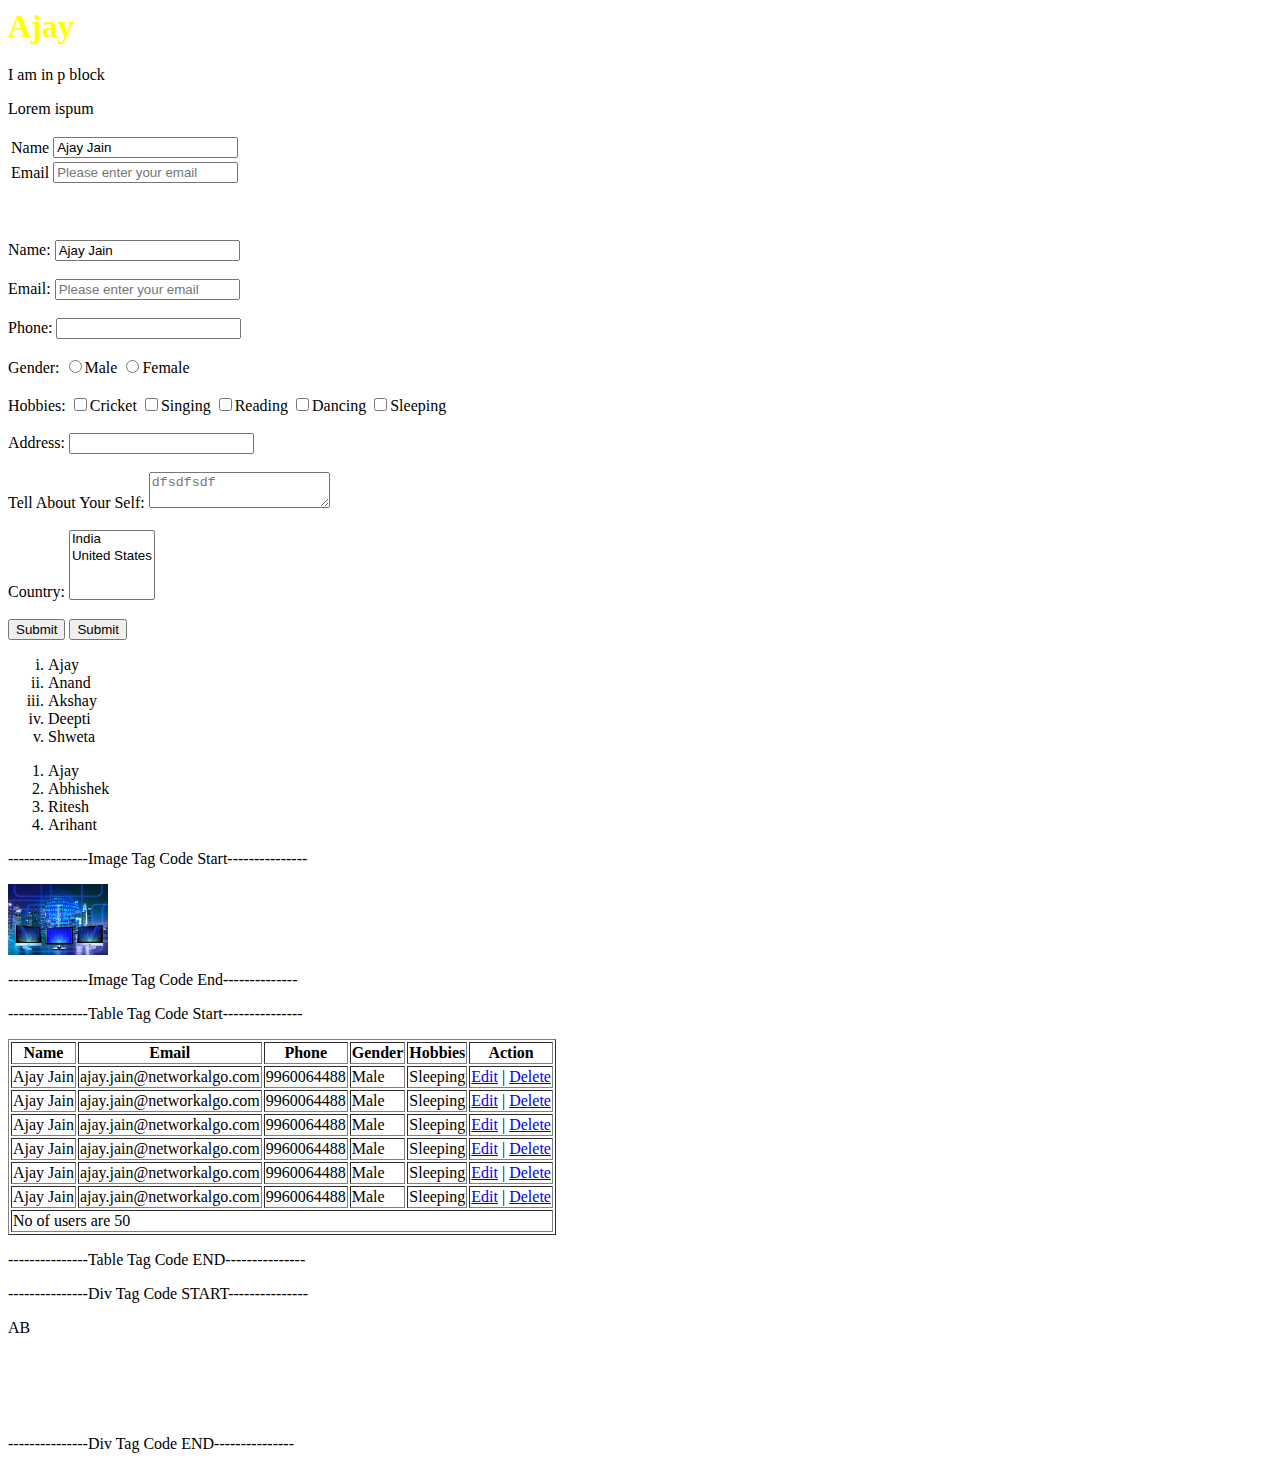
<file: CSS/index.html>
<html>
    <head>
        <title>My first web page</title>
        <link href="css/style.css" rel="stylesheet" />
        <style>
            h1{
                color: gray;
            }
            h2{
                color: red
            }
            h3{
                color: blue
            }
            h4{
                color: yellow
            }
            h5{
                color: navy
            }
            h6{
                color: greenyellow;
            }
            #top-heading{
                color: yellow;
            }
            .another-h1{
                color: pink;
            }
        </style>
        <script>
        </script>
    </head>
    <body>
        <!-- <h1 id="top-heading" class="top-heading">Hello</h1> -->
        <h1 id="top-heading" class="another-h1">Ajay</h1>


        <div>
            <p>I am in p block</p>
        </div>
        <!-- <h1 class="another-h1">Anand</h1>
        <h1 class="another-h1">Anand</h1>
        <h1 class="another-h1">Anand</h1>
        <h1 class="another-h1">Anand</h1>
        <h1 class="another-h1">Anand</h1>
        <h1 class="another-h1">Anand</h1>
        <h1 class="another-h1">Anand</h1>
        <h1 class="another-h1">Anand</h1>
        <h1 class="another-h1">Anand</h1>
        <h1 class="another-h1">Anand</h1>
        <h1 class="another-h1">Anand</h1>
        <h2>Hello</h2>
        <h3>Hello</h3>
        <h4>Hello</h4>
        <h5>Hello</h5>
        <h6>Hello</h6>  -->
        <p>Lorem ispum</p>   
        <form method="POST" action="data.php">
            <table>
                <tr>
                    <td>Name</td>
                    <td><input type="text" name="name" id="name" maxlength="10" value="Ajay Jain"/></td>
                </tr>
                <tr>
                    <td>Email</td>
                    <td><input type="email" name="email" id="email" placeholder="Please enter your email"/></td>
                </tr>
            </table>

            <br/>
            <br/>
            <br/>

            Name: <input type="text" name="name" id="name" maxlength="10" value="Ajay Jain"/><br/><br/>
            Email: <input type="email" name="email" id="email" placeholder="Please enter your email"/><br/><br/>
            Phone: <input type="phone" name="phone" id="phone" /><br/><br/>
            Gender: 
            <input type="radio" name="gender" value="male" />Male
            <input type="radio" name="gender" value="female" />Female <br/><br/>
            Hobbies: 
            <input type="checkbox" name="hobbies" value="cricket"/>Cricket
            <input type="checkbox" name="hobbies" value="singing"/>Singing
            <input type="checkbox" name="hobbies" value="reading"/>Reading
            <input type="checkbox" name="hobbies" value="dancing"/>Dancing
            <input type="checkbox" name="hobbies" value="sleeping"/>Sleeping<br/><br/>
            Address: <input type="text" name="address" id="address" /><br/><br/>
            Tell About Your Self: <textarea name="about_me" placeholder="dfsdfsdf"></textarea><br/><br/>
            Country: <select name="country" multiple>
                <option value="India">India</option>
                <option value="US">United States</option>                
            </select><br/><br/>
            <input type="submit" value="Submit" />
            <button type="button">Submit</button>
        </form>

        <ul style="list-style-type:lower-roman;">
            <li>Ajay</li>
            <li>Anand</li>
            <li>Akshay</li>
            <li>Deepti</li>
            <li>Shweta</li>
        </ul>
        <ol>
            <li>Ajay</li>
            <li>Abhishek</li>
            <li>Ritesh</li>
            <li>Arihant</li>
        </ol>
        <p>---------------Image Tag Code Start---------------</p>
        <img src="img/monitor-1307227__480.jpeg" title="sfsdfs"  style="width: 100px"/>
        <p>---------------Image Tag Code End--------------</p>

        <p>---------------Table Tag Code Start---------------</p>
        <table border="1">
            <thead>
                <tr>
                    <th>Name</th>
                    <th>Email</th>
                    <th>Phone</th>
                    <th>Gender</th>
                    <th>Hobbies</th>
                    <th>Action</th>
                </tr>
            </thead>
            <tbody>
                <tr>
                    <td>Ajay Jain</td>
                    <td>ajay.jain@networkalgo.com</td>
                    <td>9960064488</td>
                    <td>Male</td>
                    <td>Sleeping</td>
                    <td><a href="edit.html">Edit</a> | <a href="delete.html">Delete</a></td>
                </tr>

                <tr>
                    <td>Ajay Jain</td>
                    <td>ajay.jain@networkalgo.com</td>
                    <td>9960064488</td>
                    <td>Male</td>
                    <td>Sleeping</td>
                    <td><a href="edit.html">Edit</a> | <a href="delete.html">Delete</a></td>
                </tr>

                <tr>
                    <td>Ajay Jain</td>
                    <td>ajay.jain@networkalgo.com</td>
                    <td>9960064488</td>
                    <td>Male</td>
                    <td>Sleeping</td>
                    <td><a href="edit.html">Edit</a> | <a href="delete.html">Delete</a></td>
                </tr>

                <tr>
                    <td>Ajay Jain</td>
                    <td>ajay.jain@networkalgo.com</td>
                    <td>9960064488</td>
                    <td>Male</td>
                    <td>Sleeping</td>
                    <td><a href="edit.html">Edit</a> | <a href="delete.html">Delete</a></td>
                </tr>

                <tr>
                    <td>Ajay Jain</td>
                    <td>ajay.jain@networkalgo.com</td>
                    <td>9960064488</td>
                    <td>Male</td>
                    <td>Sleeping</td>
                    <td><a href="edit.html">Edit</a> | <a href="delete.html">Delete</a></td>
                </tr>

                <tr>
                    <td>Ajay Jain</td>
                    <td>ajay.jain@networkalgo.com</td>
                    <td>9960064488</td>
                    <td>Male</td>
                    <td>Sleeping</td>
                    <td><a href="edit.html">Edit</a> | <a href="delete.html">Delete</a></td>
                </tr>

                <tr>
                    <td colspan="6">No of users are 50</td>
                </tr>
            </tbody>
        </table>
        <p>---------------Table Tag Code END---------------</p>

        <p>---------------Div Tag Code START---------------</p>
        <div style="width: 100px;height: 100px;">
            <p>AB</p>
        </div>
        <p>---------------Div Tag Code END---------------</p>
    </body>
</html>
</file>
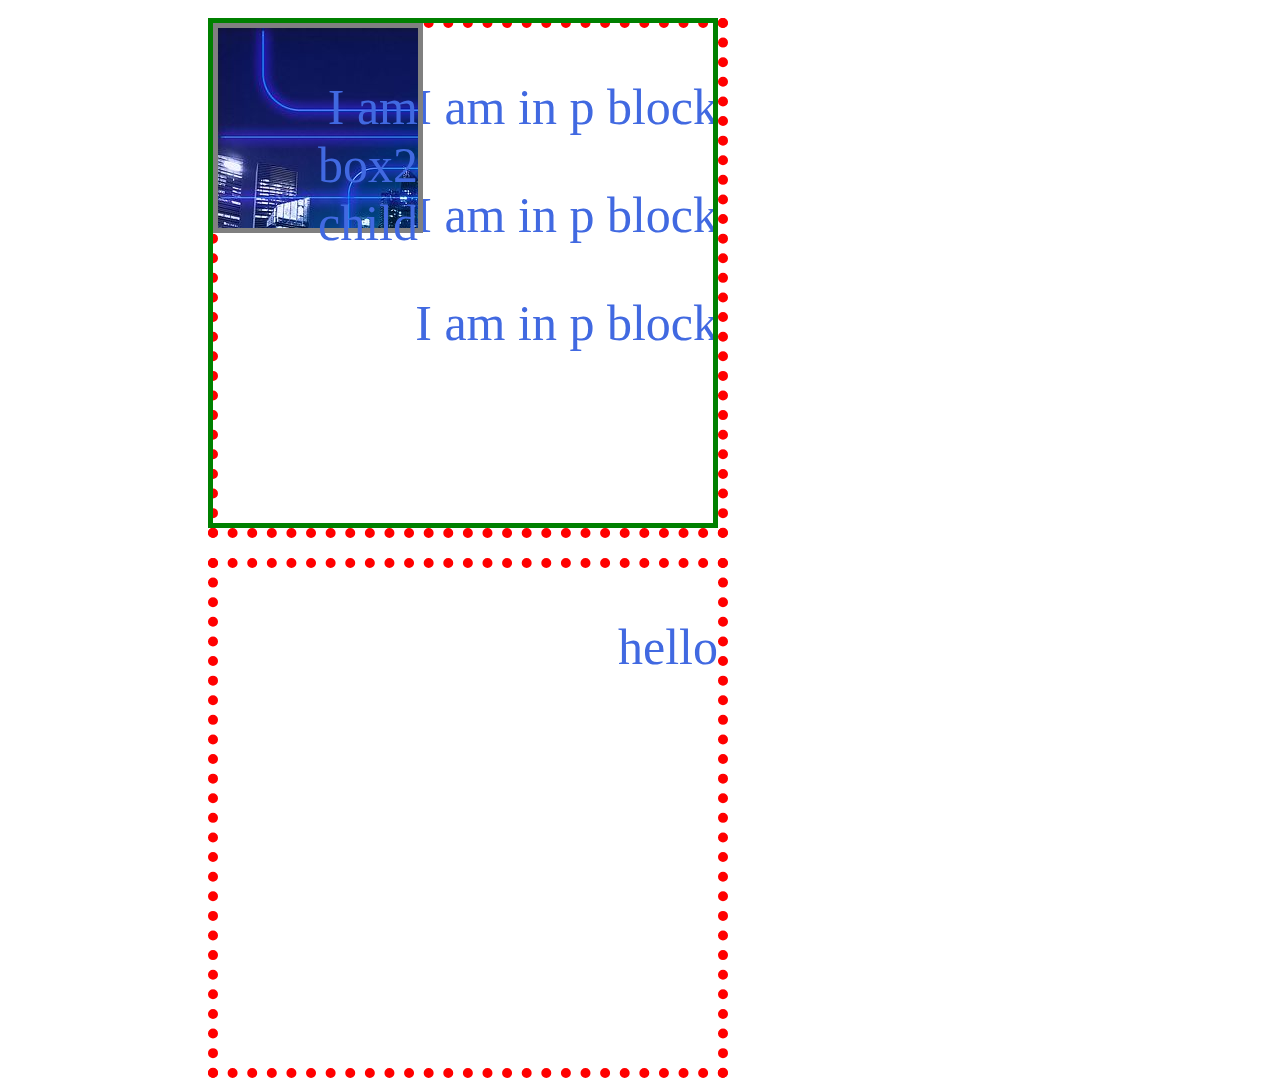
<file: CSS/22_02_2022-Css.html>
<html>
    <head>
        <title>My first web page</title>
        <link href="css/style.css" rel="stylesheet" />
        <style>
            .box1,.box2,.box3{
                width: 500px;
                height: 500px;
                border: 10px dotted red;
                float: left;
                margin: 10px;
                margin-left: 200px;
            }
            /* #box1-p1{
                color: yellow;
            }  */
            /* .box1 .box-p, .box2 .box-p{
                color: red;
                text-align: center;
            } */
            div > p{
                color: royalblue;
                text-align: right;
                font-size: 50px;
            }
            .box2-child{
                border: 5px solid gray;
                width: 200px;
                height: 200px;
                position: absolute;
                background-image: url('img/monitor-1307227__480.jpeg');
            }
        </style>
    </head>
    <body>
        <div class="box1" id="box1">
            <p id="box1-p1" class="box-p">I am in p block</p>
            <p id="box1-p2" class="box-p">I am in p block</p>
            <p id="box1-p3" class="box-p">I am in p block</p>
        </div>

        <div class="box2" id="box2" style="position: absolute;border:5px solid green">
            <!-- <p id="box2-p1" class="box-p">I am in p block</p>
            <p id="box2-p2" class="box-p">I am in p block</p>
            <p id="box2-p3" class="box-p">I am in p block</p> -->
            <div class="box2-child">
                <p>I am box2 child</p>
            </div>
        </div>
        <div class="box3">
            <p>hello</p>
        </div>
        
    </body>
</html>
</file>
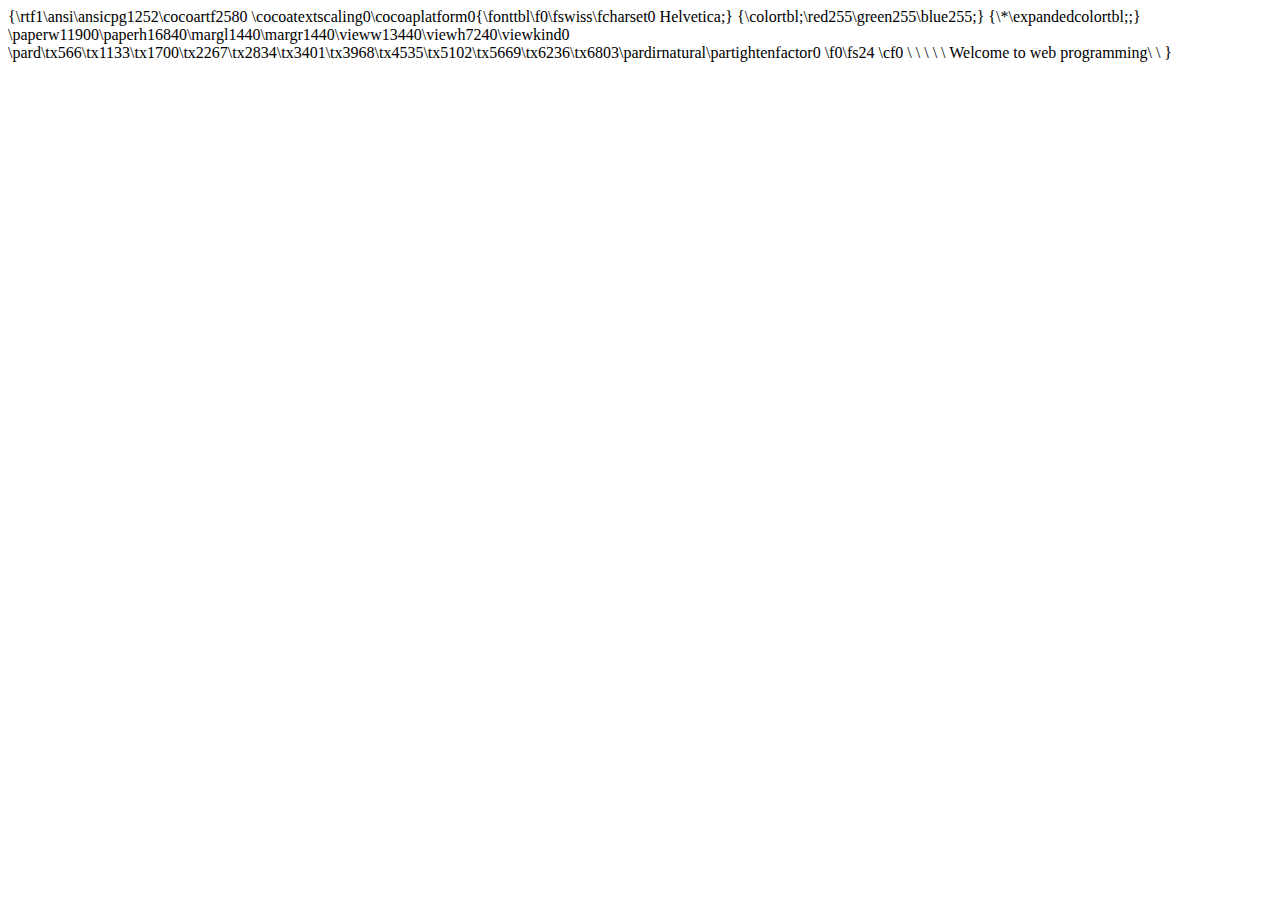
<file: CSS/test.html>
{\rtf1\ansi\ansicpg1252\cocoartf2580
\cocoatextscaling0\cocoaplatform0{\fonttbl\f0\fswiss\fcharset0 Helvetica;}
{\colortbl;\red255\green255\blue255;}
{\*\expandedcolortbl;;}
\paperw11900\paperh16840\margl1440\margr1440\vieww13440\viewh7240\viewkind0
\pard\tx566\tx1133\tx1700\tx2267\tx2834\tx3401\tx3968\tx4535\tx5102\tx5669\tx6236\tx6803\pardirnatural\partightenfactor0

\f0\fs24 \cf0 <html>\
	<head>\
		<title>2nd Web page</title>\
	</head>\
	<body>\
		Welcome to web programming\
	</body>\
</html>}
</file>
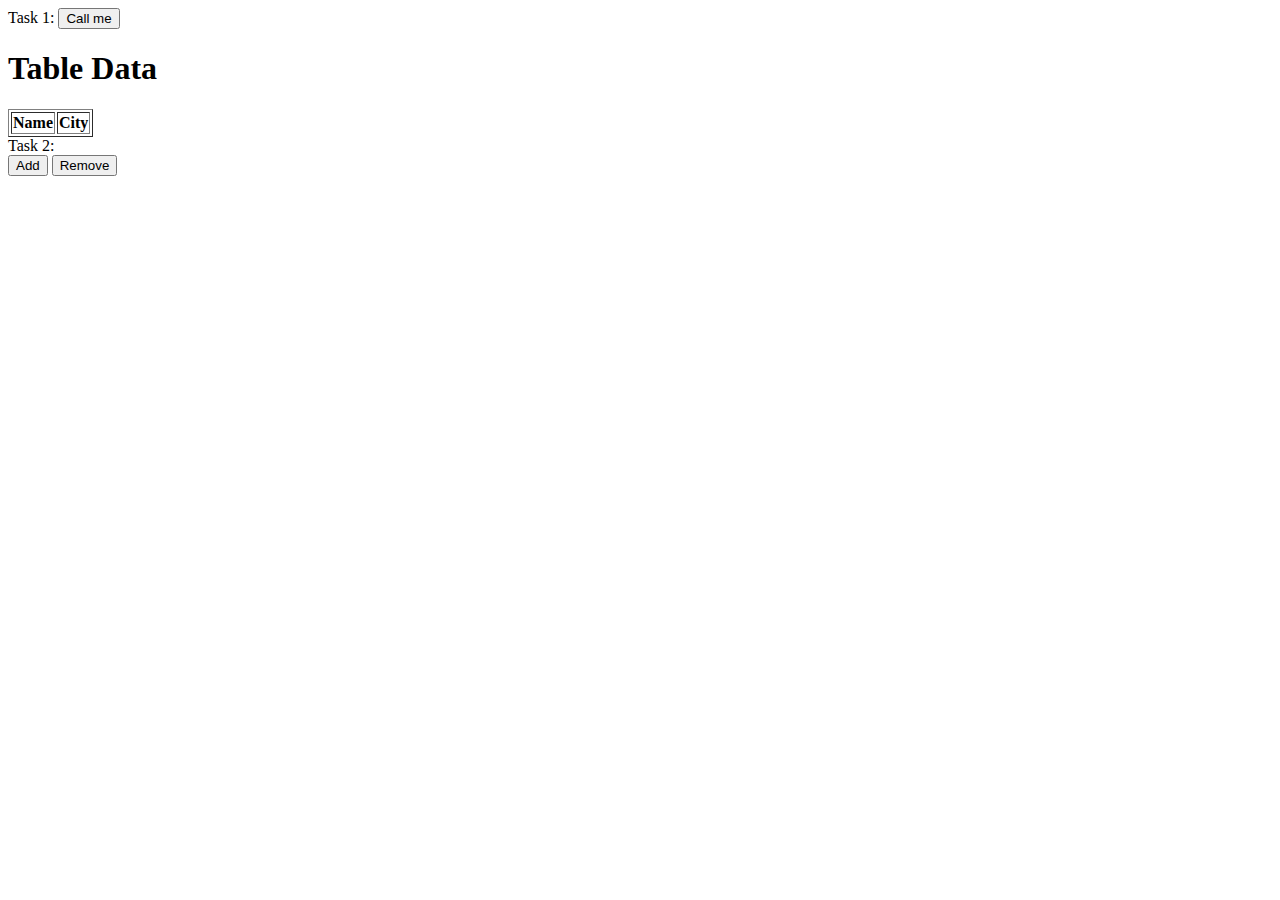
<file: jQuery/25_02_2022_Jquery.html>
Task 1:
<html>
    <head>
        <script src="https://cdnjs.cloudflare.com/ajax/libs/jquery/3.6.0/jquery.min.js"></script>
    </head>
    <body>
        <button type="button" id="call-me">Call me</button>
        <h1>Table Data</h1>
        <table id="datatable" border="1">
            <tr>
                <th>Name</th>
                <th>City</th>
            </tr>
        </table>
        <script>
            $(document).ready(function() {
                $('#call-me').click(function() {
                    $.ajax({
                        url: "https://mocki.io/v1/d4867d8b-b5d5-4a48-a4ab-79131b5809b8",
                        type: "GET",
                        dataType: "JSON",
                        success: function(result) {
                            var i = 0;
                            var html = '';
                            for(x of result) {
                                html += "<tr><td>"+x.name+"</td><td>"+x.city+"</td></tr>";
                            }
                            $('#datatable').append(html);
                        }
                    })
                });
            });
        </script>
    </body>
</html>


Task 2:

<html>
    <head>
        <style>
            .box{
                background-color: red;
                width: 100px;
                height: 100px;
                margin: 10px;
                float:left;
                text-align: center;
            }
        </style>
    </head>
    <body><br/>
        <button id="add">Add</button>
        <button id="remove">Remove</button>
        <div id="boxes"></div>
        <script>
            $(document).ready(function() {
                var counter = 0;
                var boxArr = [];
                $('#add').click(function() {
                    let id = "box"+counter;
                    boxArr.push(id);
                    counter++;
                    $('#boxes').append("<div class='box' id='"+id+"'>I m box</div>");
                })

                $('#remove').click(function() {
                    let lastBox = boxArr.pop();
                    $("#"+lastBox).remove();
                })
            });
        </script>
    </body>
</html>
</file>
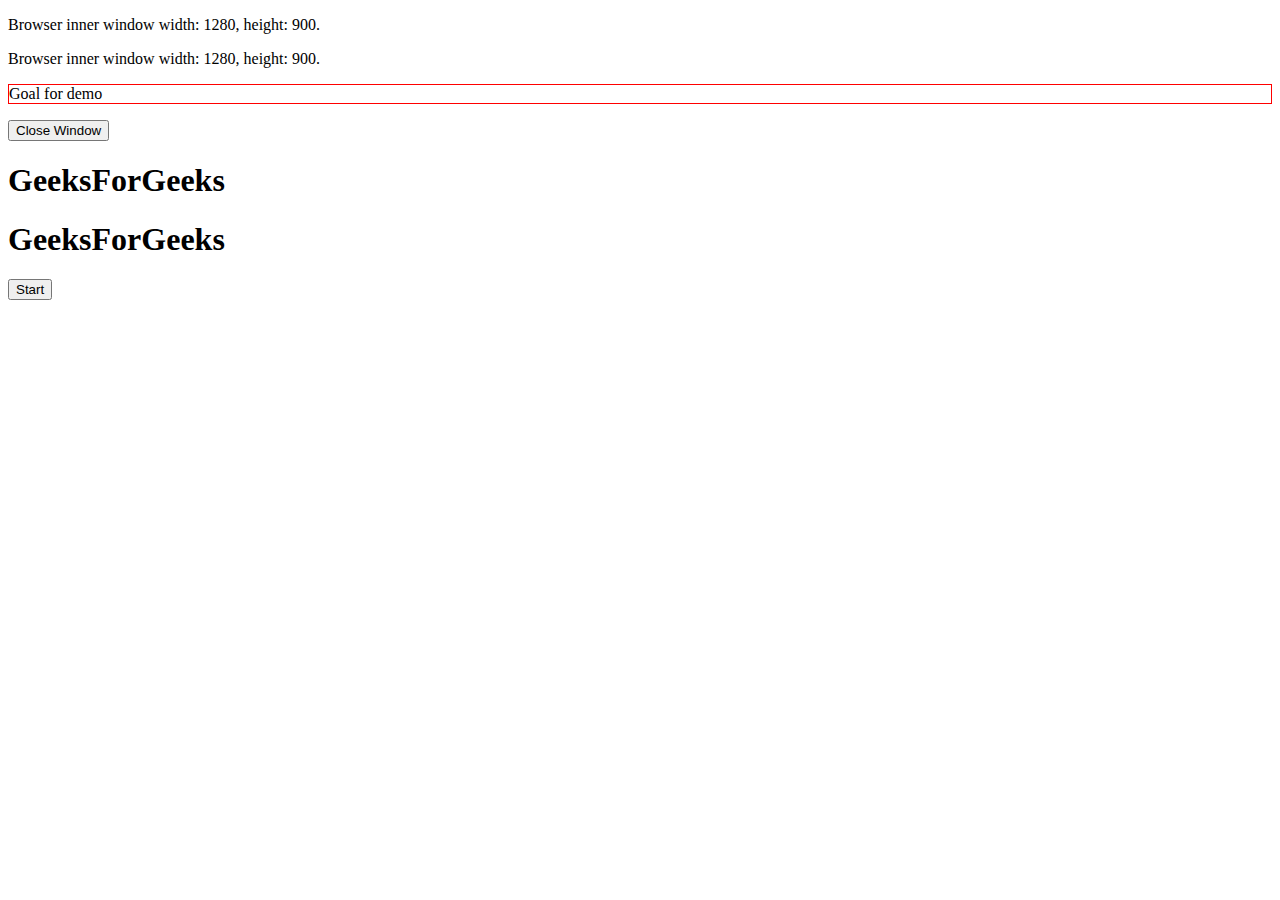
<file: JS/22_02_2022-Js.html>
<!DOCTYPE html>
<html>
    <head>
        <script src="js/develop.js" type="text/javascript"></script>
    </head>
<body>

<p class="dem"></p>
<p class="dem"></p>
<p id="goal">Goal for demo</p>
<button type="button" onclick="closeWindow();">Close Window</button>


    <h1 id="var" style="color:black;">GeeksForGeeks</h1>
    <h1 id="let" style="color:black;">GeeksForGeeks</h1>
    <button id="btn" onclick="colour()">Start</button>
    <!-- executing function on button click -->
  
    <script type="text/javascript">
        var col1 = 'gree';
        function colour() {
  
            setInterval(function() { //Pre-defined in javascript
                if (document.getElementById('var').style.color == 'black') 
                    var col1 = 'blue';
                else
                    col1 = 'black';
  
                // setting value of color 1 through var
  
                if (document.getElementById('let').style.color == 'black') {
                    console.log('In');
                    var col2 = 'red';
                } else {
                    col2 = 'black';
                }
                // console.log(col1);
                // alert(col2);
//   return;
                // setting value of color 2 through let
  
                document.getElementById('var').style.color = col1;
  
                document.getElementById('let').style.color = col2;
  
                // changing color of h1 in html
            }, 500);
  
        }
        console.log(col1);
    </script>
</body>
</html>
</file>
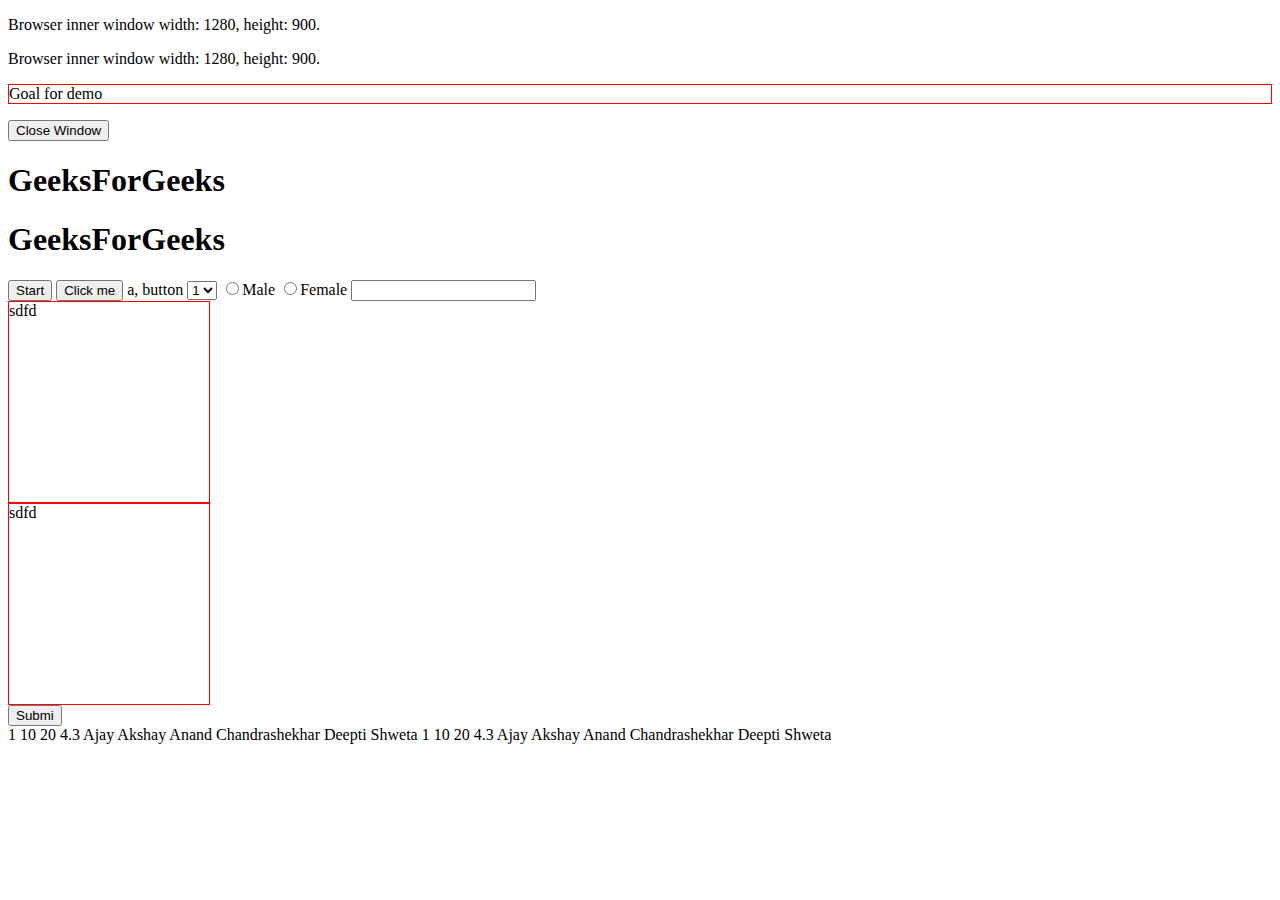
<file: JS/23_02_2022-Js.html>
<!DOCTYPE html>
<html>
    <head>
        <script src="js/develop.js" type="text/javascript"></script>
    </head>
<body>

<p class="dem"></p>
<p class="dem"></p>
<p id="goal">Goal for demo</p>
<button type="button" onclick="closeWindow();">Close Window</button>

<form action="post.php" method="post">
    <h1 id="var" style="color:black;">GeeksForGeeks</h1>
    <h1 id="let" style="color:black;">GeeksForGeeks</h1>
    <button id="btn" onclick="colour()">Start</button>

    <button type="button" onclick="clickme()">Click me</button> a, button
    <select name="select" onchange="clickme()"> select, radio, checkbox
    <option>1</option>
    <option>1</option>
    <option>1</option>
    </select>

    <input type="radio" name="gender" value="male" onchange="clickme(this)"/>Male
    <input type="radio" name="gender" value="female" onchange="clickme(this)"/>Female
    <!-- executing function on button click -->

    <input type="text" name="email" onblur="" />

    <!-- <input type="text" onfocus="clickme(this)" /> -->

    <div style="width:200px;height:200px;border:1px solid red" onmouseover="alert(12312)">
        sdfd
    </div>

    <div style="width:200px;height:200px;border:1px solid red" onmouseout="alert(12312)">
        sdfd
    </div>
    <button type="submit">Submi</button>
</form>
    <script type="text/javascript">

        function clickme(event) {
            if(event.value == 'male') {
                // document.write(event.value);
            }
        }
        var arr1 = [1, 10, 20, 4.3, "Ajay","Akshay","Anand","Chandrashekhar","Deepti","Shweta"];
        var arr2 = new Array(1, "Ajay", 2.4, 10, 'Akshay');
        //console.log(arr1);
        for(let i = 0; i < arr1.length; i++) { // Array & Object
            document.writeln(arr1[i]);
        }
        for(let x of arr1) { // Array
            document.writeln(x);
        }

        console.log('Array Length : '+arr1.length);

        console.log(arr1.join(' * '));
        console.log(arr1.toString());

        // Object creation
        var obj = {firstname: "Ajay", lastname: 'Jain', age: 31};
        for(let x in obj) { // Iterate & print object on console.
            console.log(obj[x]);
        }
        console.log(obj); // console obj
        console.log(obj.firstname); // Object value can be accessed using dot opertor
        console.log(arr1[0]); // Array value can be access using square brackets.

    </script>

    <!-------------Storage------------->

    <!--Localstorage-->
    <!-- LocalStorage & SessionStorage are client side storage.

    1) Localstorage - Doesn't expire until we clear the cache/cookies
    2) Sessionstorage - It get destroyed after browser session ends -->
    <script>
        localStorage.setItem('name','Local Storage Ajay'); // to save value in local storage
        localStorage.setItem('age','31'); // to save value in local storage
        sessionStorage.setItem('name','Session Storage Ajay'); // to save value in session storage
        sessionStorage.setItem('age','31'); // to save value in session storage

        console.log('Local Storage Value: '+localStorage.getItem('name')); // to get value from local storage
        console.log('Session Storage Value: '+sessionStorage.getItem('name')); // to get value from session storage

        localStorage.removeItem('name'); // to remove key from local storage
        sessionStorage.removeItem('name'); // to remove key from session storage

        localStorage.clear(); // to clear complete local storage
        sessionStorage.clear(); // to clear complete session storage
    </script>
</body>
</html>
</file>
<file: CSS/css/style.css>
h1{
    color: green;
}
h2{
    color: red
}
h3{
    color: blue
}
h4{
    color: yellow
}
h5{
    color: navy
}
h6{
    color: greenyellow;
}
.another-h1{ /* Internal */
    color: black;
}
</file>
